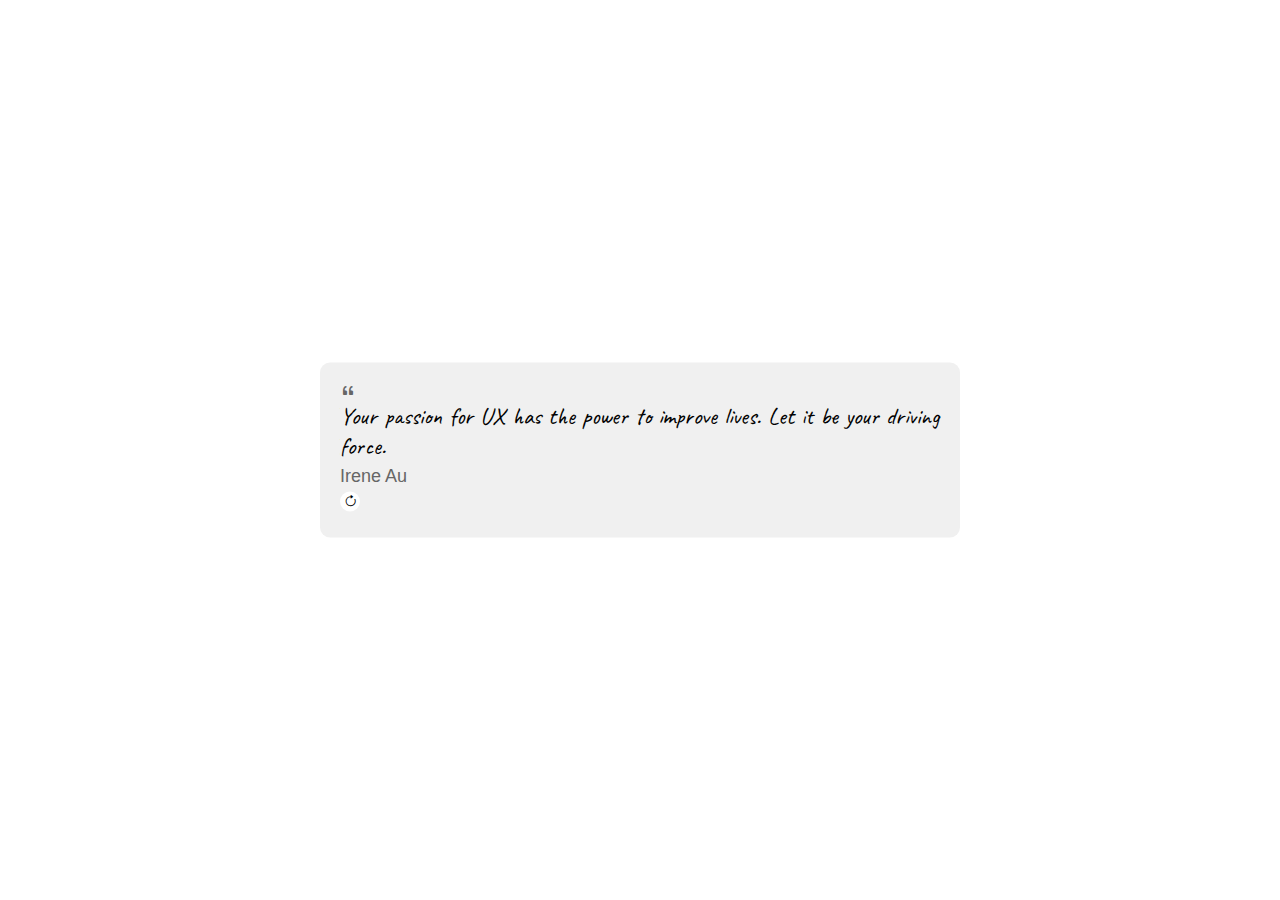
<file: index.html>
<!DOCTYPE html>
<html lang="en">
<head>
  <meta charset="UTF-8">
  <meta name="viewport" content="width=device-width, initial-scale=1.0">
  <title>Random Quote Display</title>
  <link rel="stylesheet" href="mainStyle.css">
  <link rel="stylesheet" href="https://cdn.jsdelivr.net/npm/bootstrap-icons@1.10.4/font/bootstrap-icons.css">
  <link rel="preconnect" href="https://fonts.googleapis.com">
<link rel="preconnect" href="https://fonts.gstatic.com" crossorigin>
<link href="https://fonts.googleapis.com/css2?family=Caveat&display=swap" rel="stylesheet">
</head>
<body>
  <div class="card"> 
   <i class="bi bi-quote"></i>
   <p id="quote"></p>
    <p id="author"></p>
    <button id="randomButton"><i class="bi bi-arrow-clockwise"></i></button>
  </div>
</body>
<script src="main.js"></script>
</html>
</file>
<file: mainStyle.css>
@import url("https://cdn.jsdelivr.net/npm/bootstrap-icons@1.10.4/font/bootstrap-icons.css");
@import url('https://fonts.googleapis.com/css2?family=Caveat&display=swap');

*{
    box-sizing: border-box;
    padding: 0;
    margin: 0;
}

:root{
    --text-color:#000000;
    --card-color:#f0f0f0;
    --reload-color: #ffffff;
    --quote-color:#666666;
}

.darkMode{ 
    --text-color:#ffffff;
    --card-color:#3f3f3f;
    --reload-color: #cfcfcf;
    --quote-color:#b4b4b4;
}

#quote{
    color: var(--text-color);
    font-size: 24px;
    font-family: 'Caveat', cursive;
}

#author{
    color: var(--quote-color);
    font-size: 18px;
    font-family: 'Caveat', cursive;
}


#randomButton{
    border: none;
    height: 20px;
    width: 20px;
    border-radius: 50px;
    margin-top: 5px;
    background-color: var(--reload-color);
}

#randomButton:hover{
  cursor: pointer;
}

.card{
    padding: 20px;
    background-color:var(--card-color);
    border-radius: 10px;
    min-width: 340px;
    min-height: 175px;
    position: absolute;
  top: 50%;
  left: 50%;
  transform: translate(-50%, -50%);
  text-align: justify;
}

.bi-quote,.bi-moon-fill, .bi-brightness-high-fill {
    color:var(--quote-color);
    
}

.card-icons{ 
    display: flex;
    justify-content: space-between;
    flex-direction: row;
}


#author{
    font-family: Arial, Helvetica, sans-serif;
    font-size: 18px;
    font-weight: 100;
    padding-top: 5px;
  }
</file>
